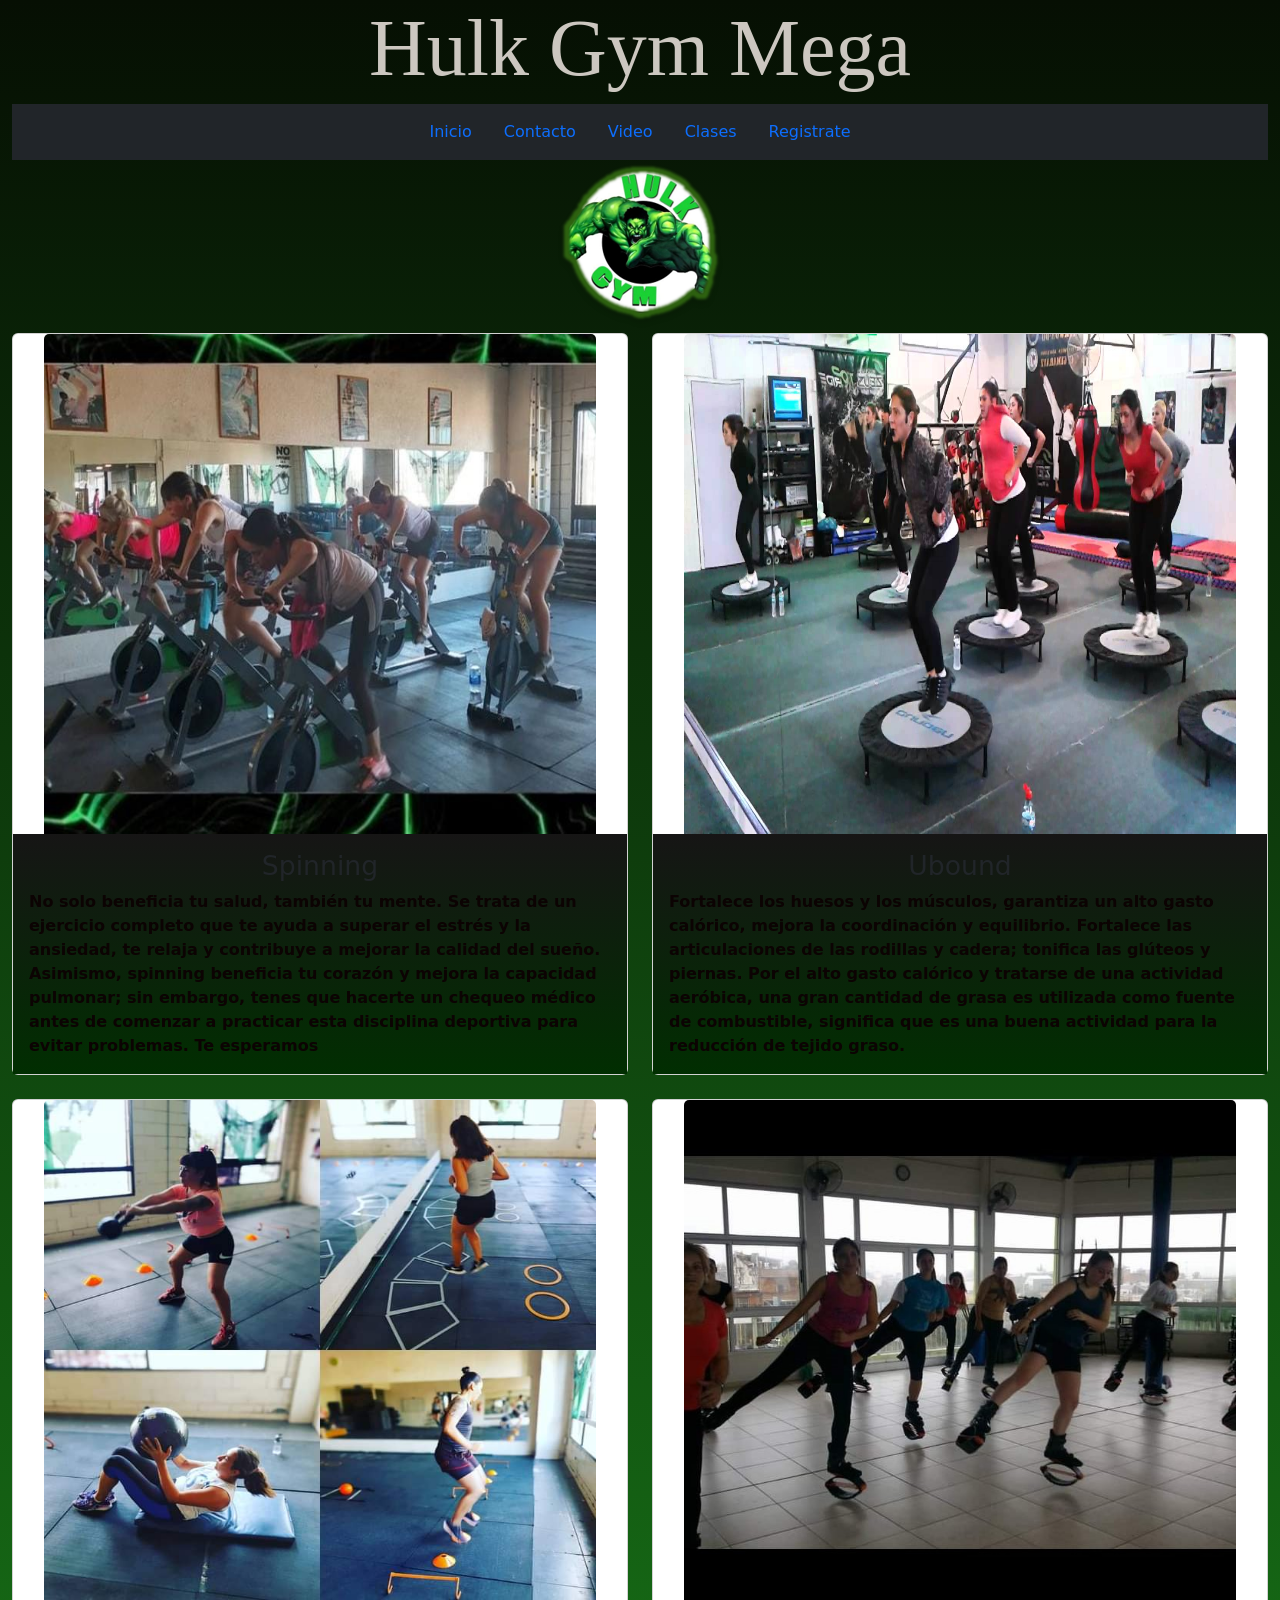
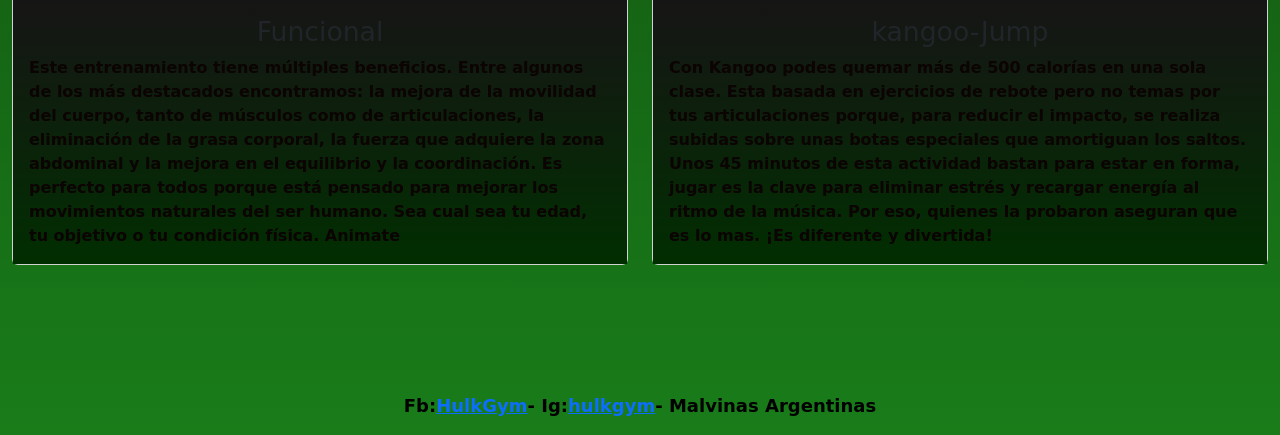
<file: pages/clases.html>
<!DOCTYPE html>
<html>
    <head>
        <meta charset="UTF-8">
        <title>Clases</title>
        <meta name="viewport" content="widt=device-width, initial-scale=1.0"/>
        <meta name="description" content="Informacion de lo que trabajamos en cada calse de Hulk Gym">
        <meta name="keywords" content="GYM, ENTRENAR, CLASES, MUSCULACION">
        <link href="https://cdn.jsdelivr.net/npm/bootstrap@5.1.3/dist/css/bootstrap.min.css" rel="stylesheet" integrity="sha384-1BmE4kWBq78iYhFldvKuhfTAU6auU8tT94WrHftjDbrCEXSU1oBoqyl2QvZ6jIW3" crossorigin="anonymous">
        <link rel="stylesheet" href="../css/pruebacss.css">
    </head>

    <body>
        <div class="container-fluid">
            <header>
                <h1>Hulk Gym Mega</h1>

                <nav class="navbar navbar-dark bg-dark">
                    <ul class="nav">
                        <li class="nav-item">
                          <a class="nav-link active" aria-current="page" href="../index.html">Inicio</a>
                        </li>
                        <li class="nav-item">
                          <a class="nav-link" href="contacto.html">Contacto</a>
                        </li>
                        <li class="nav-item">
                          <a class="nav-link" href="video.html">Video</a>
                        </li>
                        <li class="nav-item">
                            <a class="nav-link" href="clases.html">Clases</a>
                        </li>
                        <li class="nav-item">
                            <a class="nav-link" href="registrate.html">Registrate</a>
                        </li>
                    </ul>
                </nav>
                <div class="log">
                    <img class="logo img-fluid" src="../Img/logo1.png" alt="">
                </div>
            </header>

            <div class="row row-cols-1 row-cols-md-2 g-4">
                <div class="col">
                  <div class="card">
                    <img src="../Img/hs.jpeg" class="card-img-top" alt="...">
                    <div class="card-body">
                      <h3 class="card-title">Spinning</h3>
                      <p class="card-text">No solo beneficia tu salud, también tu mente. Se trata de un ejercicio completo que te ayuda a superar el estrés y la ansiedad, te relaja y contribuye a mejorar la calidad del sueño.
                      Asimismo, spinning beneficia tu corazón y mejora la capacidad pulmonar; sin embargo, tenes que hacerte un chequeo médico antes de comenzar a practicar esta disciplina deportiva para evitar problemas. <strong>Te esperamos</strong> </p>
                    </div>
                  </div>
                </div>
                <div class="col">
                  <div class="card">
                    <img src="../Img/hu3.jpg" class="card-img-top" alt="...">
                    <div class="card-body">
                      <h3 class="card-title">Ubound</h3>
                      <p class="card-text">Fortalece los huesos y los músculos, garantiza un alto gasto calórico, mejora la coordinación y equilibrio. Fortalece las articulaciones de las rodillas y cadera; tonifica las glúteos y piernas. Por el alto gasto calórico y tratarse de una actividad aeróbica, una gran cantidad de grasa es utilizada como fuente de combustible, significa que es una buena actividad  para la reducción de tejido graso.</p>
                    </div>
                  </div>
                </div>
                <div class="col">
                  <div class="card">
                    <img src="../Img/hf.jpeg" class="card-img-top" alt="...">
                    <div class="card-body">
                      <h3 class="card-title">Funcional</h3>
                      <p class="card-text">Este entrenamiento tiene múltiples beneficios. Entre algunos de los más destacados encontramos: la mejora de la movilidad del cuerpo, tanto de músculos como de articulaciones, la eliminación de la grasa corporal, la fuerza que adquiere la zona abdominal y la mejora en el equilibrio y la coordinación. Es perfecto para todos porque está pensado para mejorar los movimientos naturales del ser humano. Sea cual sea tu edad, tu objetivo o tu condición física. <STrong>Animate</STrong></p>
                    </div>
                  </div>
                </div>
                <div class="col">
                  <div class="card">
                    <img src="../Img/hk.jpeg" class="card-img-top" alt="...">
                    <div class="card-body">
                      <h3 class="card-title">kangoo-Jump</h3>
                      <p class="card-text">Con Kangoo podes quemar más de 500 calorías en una sola clase. Esta basada en ejercicios de rebote pero no temas por tus articulaciones porque, para reducir el impacto, se realiza subidas sobre unas botas especiales que amortiguan los saltos. Unos 45 minutos de esta actividad bastan para estar en forma, jugar es la clave para eliminar estrés y recargar energía al ritmo de la música. Por eso, quienes la probaron aseguran que es lo mas. <strong>¡Es diferente y divertida!</strong></p>
                    </div>
                  </div>
                </div>
              </div>

              <footer class="pie row">
                <p class="pie col-sm-12"> Fb:<a href="https://www.facebook.com/people/Hulk-Gym-Mega/100063590769656/">HulkGym</a> - Ig:<a href="https://www.instagram.com/hulkgymmegagimnasio/?hl=es">hulkgym</a>- Malvinas Argentinas</p>
            </footer>
        </div>
        <script src="https://cdn.jsdelivr.net/npm/bootstrap@5.1.3/dist/js/bootstrap.bundle.min.js" integrity="sha384-ka7Sk0Gln4gmtz2MlQnikT1wXgYsOg+OMhuP+IlRH9sENBO0LRn5q+8nbTov4+1p" crossorigin="anonymous"></script>
    </body>
</html>
</file>
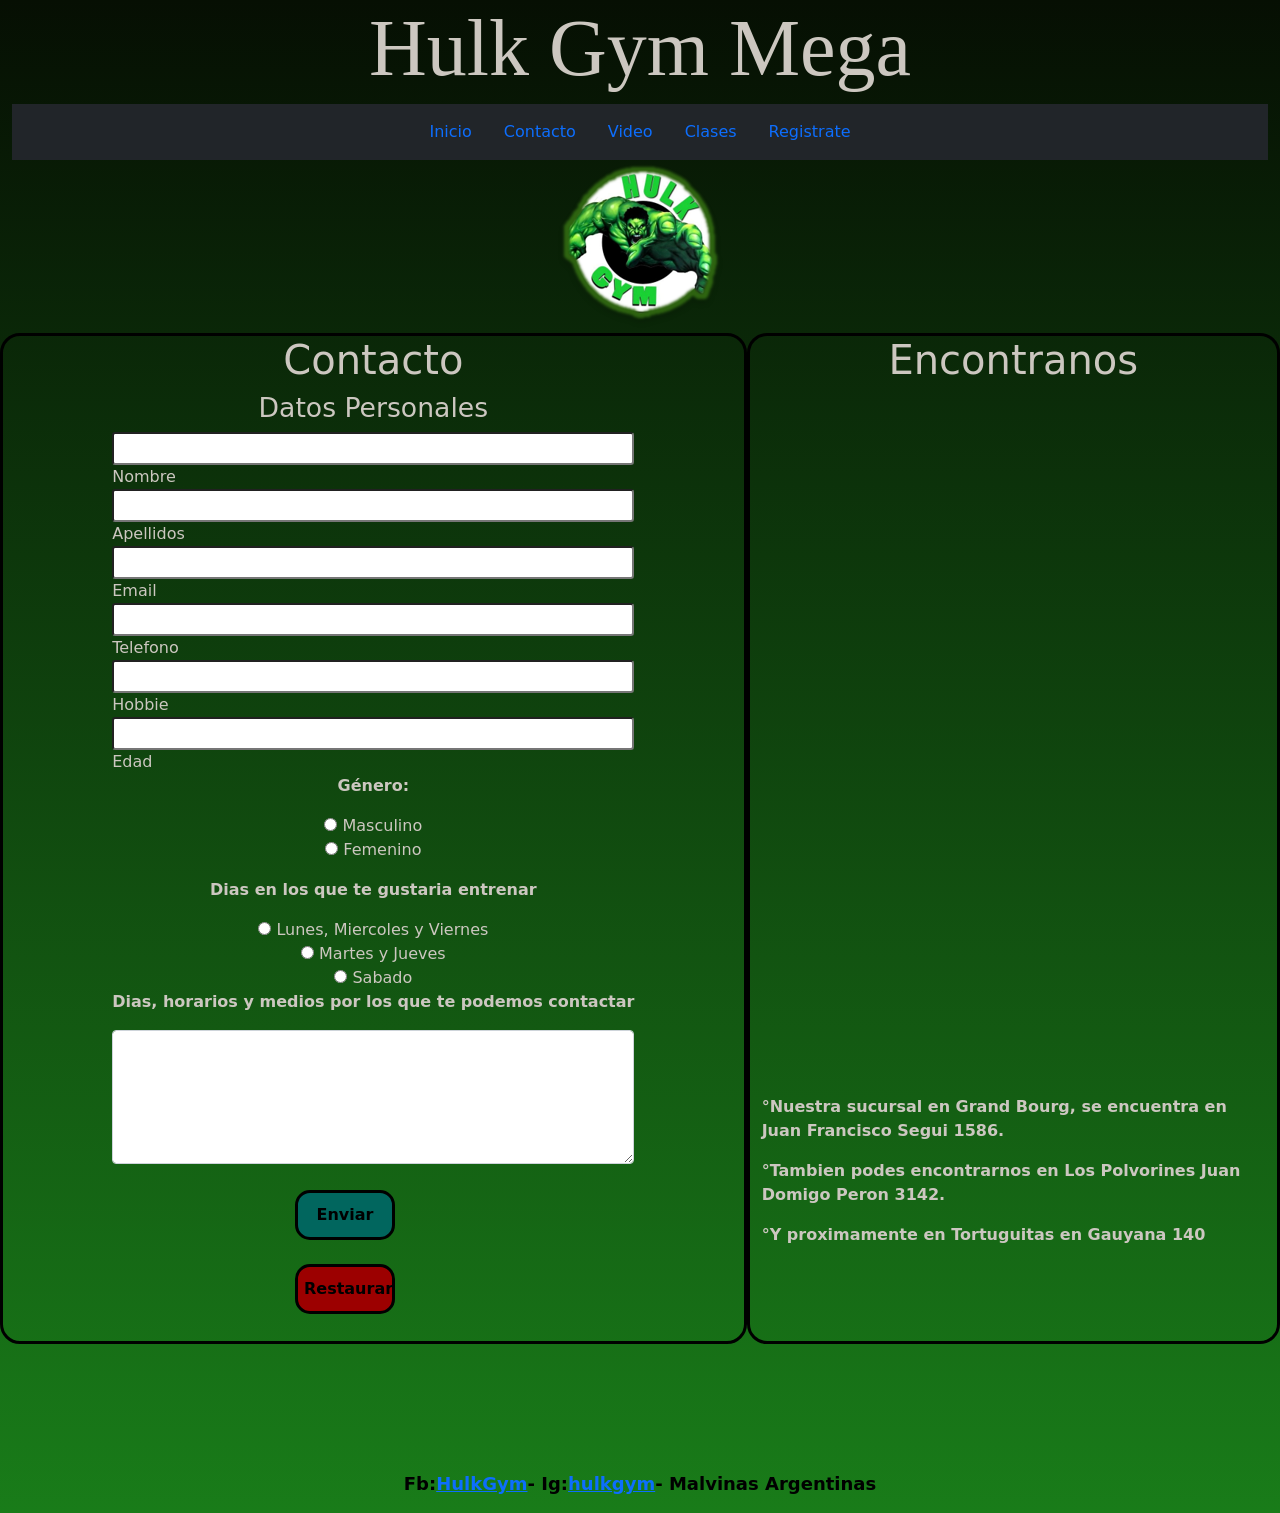
<file: pages/contacto.html>
<!DOCTYPE html>
<html>
    <head>
        <meta charset="UTF-8">
        <title>Contacto</title>
        <meta name="viewport" content="widt=device-width, initial-scale=1.0"/>
        <meta name="description" content="Dejanos tus datos y que clase te interesa de Hulk Gym">
        <meta name="keywords" content="GYM, ENTRENAR, CLASES, MUSCULACION">
        <link rel="stylesheet" href="../css/bootstrap.min.css">
        
        <link rel="stylesheet" href="../css/pruebacss.css">
    </head>

    <body>
        <div class="container-fluid">
            <div class="row">
                <header class="col-sm-12">
                    <h1>Hulk Gym Mega</h1>
                    <nav class="navbar navbar-dark bg-dark">
                        <ul class="nav">
                            <li class="nav-item">
                                <a class="nav-link active" aria-current="page" href="../index.html">Inicio</a>
                            </li>
                            <li class="nav-item">
                                <a class="nav-link" href="contacto.html">Contacto</a>
                            </li>
                            <li class="nav-item">
                                <a class="nav-link" href="video.html">Video</a>
                            </li>
                            <li class="nav-item">
                                <a class="nav-link" href="clases.html">Clases</a>
                            </li>
                            <li class="nav-item">
                                <a class="nav-link" href="registrate.html">Registrate</a>
                            </li>
                        </ul>
                    </header>
                </nav>
                <div class="log">
                    <img class="logo img-fluid" src="../Img/logo1.png" alt="">
                </div>
            </div>

            <main class="row">
                <article id="artcont" class="col-lg-7 col-md-7 col-sm-12">
                    <h2>Contacto</h2>
                    <form id="formcont" action="" >
                        <h3> Datos Personales</h3>
                        <div class="form-group">
                            <input class="form-control-sm" type="text" id="nombre" required />
                            <label for="nombre">Nombre</label>
                        </div>
                        <div class="form-group"> 
                            <input class="form-control-sm" type="text" id="apellidos" />
                            <label for="apellidos">Apellidos</label>
                        </div>
                        <div class="form-group">
                            <input class="form-control-sm" type="email" id="email" required />
                            <label for="email">Email</label>
                        </div>
                        <div class="form-group">
                            <input class="form-control-sm" type="number" id="telefono"/>
                            <label for="telefono">Telefono</label>
                        </div>
                        <div class="form-group">
                            <input class="form-control-sm" type="text" id="hobbie" list="lista"/>
                            <label for="hobbie">Hobbie</label>
                        </div>
                        <div class="form-group">
                            <input class="form-control-sm" type="number"/>
                            <label for="edad">Edad</label>
                        </div>
                        <div id="alineado">    
                            <p>Género:
                                <div class="form-group"></div>
                                <label><input type="radio" name="genero" value="masculino"> Masculino</label>
                                <label><input type="radio" name="genero" value="femenino"> Femenino</label>
                            </p>
                            
                            <p>
                                Dias en los que te gustaria entrenar
                            </p>
                            <label><input type="radio" name="dias" value="lmv"> Lunes, Miercoles y Viernes</label>
                            <label><input type="radio" name="dias" value="mj"> Martes y Jueves</label>
                            <label><input type="radio" name="dias" value="s"> Sabado</label>
                            <p>Dias, horarios y medios por los que te podemos contactar</p>
                            <textarea class="form-control" name="" id="" cols="30" rows="5"></textarea>
                            <div class="d-grid gap-2 col-6 mx-auto">
                                <button class="btn-enviar btn-primary mb-3" type="submit" value="Enviar" >Enviar</button>
                                <button class="btn-reset btn-secondary mb-3" type="reset" value="Restaurar">Restaurar</button>
                            </div>
                        </div>
                    </form>
                </article>
            

            
                <aside id="asidecont" class="col-lg-5 col-md-5 col-sm-12">
                    <h2>Encontranos</h2>
                    <iframe class="iframe-fluid" src="https://www.google.com/maps/embed?pb=!1m18!1m12!1m3!1d105237.4740054039!2d-58.78560732392832!3d-34.48586791778773!2m3!1f0!2f0!3f0!3m2!1i1024!2i768!4f13.1!3m3!1m2!1s0x95bcbcb3a3e025cf%3A0xdb48b4e04de49110!2sMalvinas%20Argentinas%2C%20Provincia%20de%20Buenos%20Aires!5e0!3m2!1ses-419!2sar!4v1651173537334!5m2!1ses-419!2sar" width="100%" height="70%" style="border:0;" allowfullscreen="" loading="lazy" referrerpolicy="no-referrer-when-downgrade"></iframe>
                    
                    <div class="parrafo">
                        <p>°Nuestra sucursal en Grand Bourg, se encuentra en Juan Francisco Segui 1586.</p>
                        <p>°Tambien podes encontrarnos en Los Polvorines Juan Domigo Peron 3142.</p> 
                        <p>°Y proximamente en Tortuguitas en Gauyana 140</p>
                    </div>
                </aside>   
            </main>

            <footer class="pie row">
                <p class="pie col-sm-12"> Fb:<a href="https://www.facebook.com/people/Hulk-Gym-Mega/100063590769656/">HulkGym</a> - Ig:<a href="https://www.instagram.com/hulkgymmegagimnasio/?hl=es">hulkgym</a>- Malvinas Argentinas</p>
            </footer>
        </div>
        <script src="../js/bootstrap.bundle.min.js"></script>
    </body>
</html>
</file>
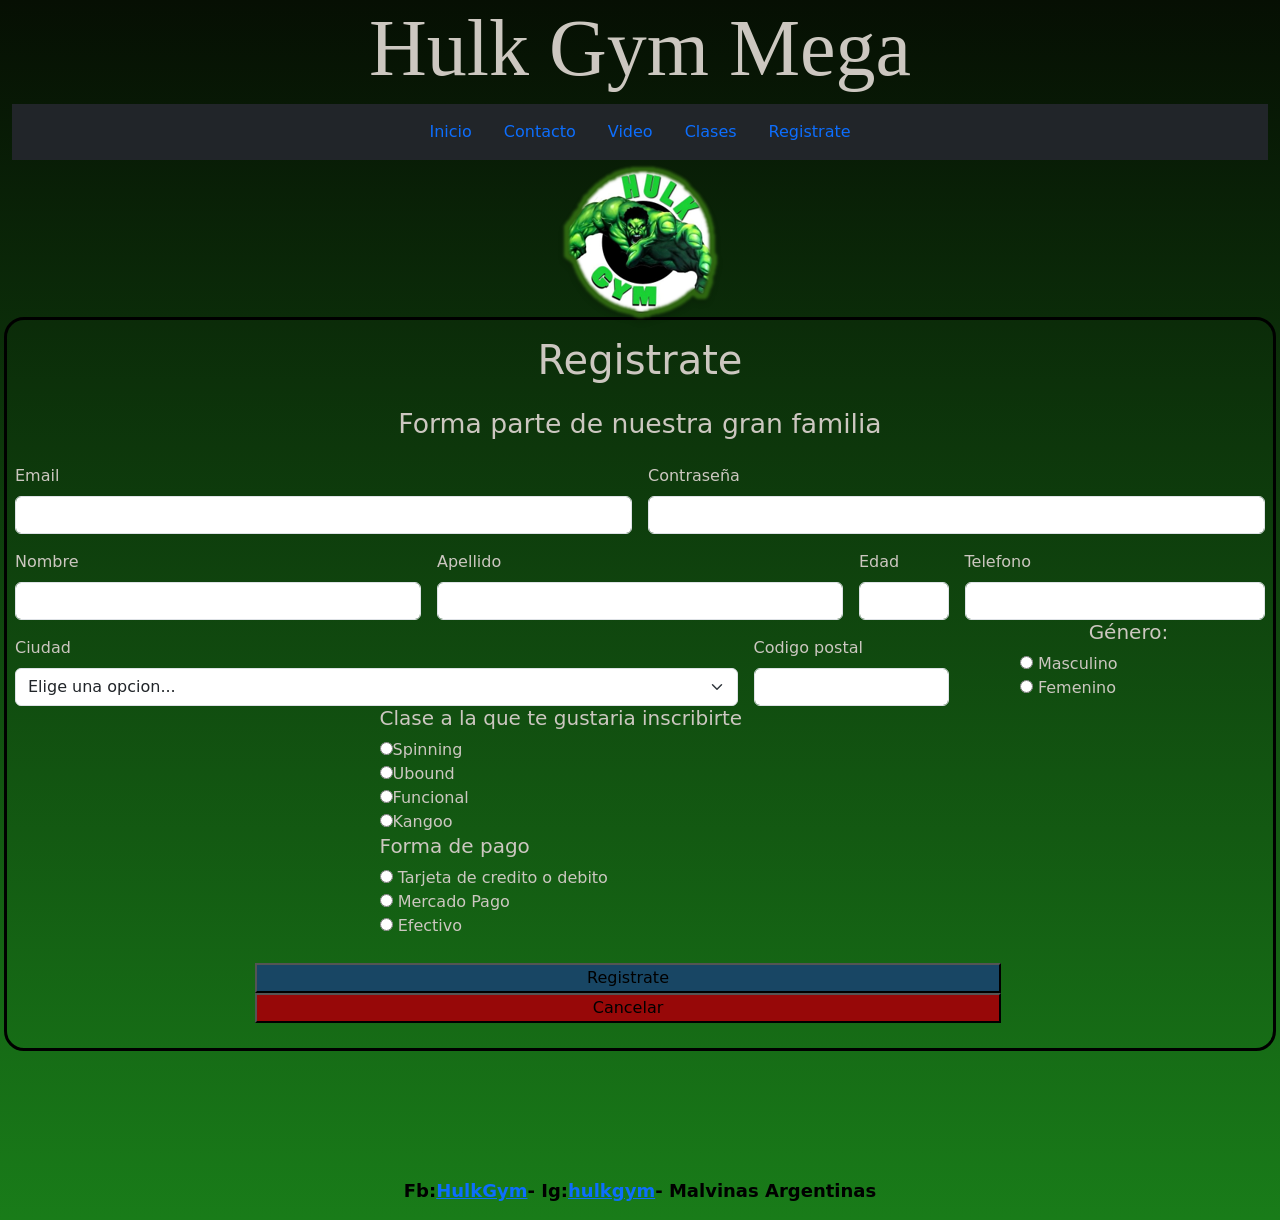
<file: pages/registrate.html>
<!DOCTYPE html>
<html>
    <head>
        <meta charset="UTF-8">
        <title>Registrate</title>
        <meta name="viewport" content="widt=device-width, initial-scale=1.0"/>
        <meta name="description" content="Regitrate en la familia de Hulk Gym">
        <meta name="keywords" content="GYM, ENTRENAR, CLASES, MUSCULACION">
        <link href="https://cdn.jsdelivr.net/npm/bootstrap@5.1.3/dist/css/bootstrap.min.css" rel="stylesheet" integrity="sha384-1BmE4kWBq78iYhFldvKuhfTAU6auU8tT94WrHftjDbrCEXSU1oBoqyl2QvZ6jIW3" crossorigin="anonymous">
        
        <link rel="stylesheet" href="../css/pruebacss.css">
    </head>

    <body>
        <div class="container-fluid">
            <div class="row">
                <header class="col-sm-12">
                    <h1>Hulk Gym Mega</h1>
                    <nav class="navbar navbar-dark bg-dark">
                        <ul class="nav">
                            <li class="nav-item">
                                <a class="nav-link active" aria-current="page" href="../index.html">Inicio</a>
                            </li>
                            <li class="nav-item">
                                <a class="nav-link" href="contacto.html">Contacto</a>
                            </li>
                            <li class="nav-item">
                                <a class="nav-link" href="video.html">Video</a>
                            </li>
                            <li class="nav-item">
                                <a class="nav-link" href="clases.html">Clases</a>
                            </li>
                            <li class="nav-item">
                                <a class="nav-link" href="registrate.html">Registrate</a>
                            </li>
                        </ul>
                    </header>
                </nav>
                <div class="log">
                    <img class="logo img-fluid" src="../Img/logo1.png" alt="">
                </div>
            </div>

            <form class="row g-3" id="reg">
                <h2>Registrate</h2>
                <h3>Forma parte de nuestra gran familia</h3>
                <div class="col-md-6">
                  <label for="inputEmail4" class="form-label">Email</label>
                  <input type="email" class="form-control" id="inputEmail4">
                </div>
                <div class="col-md-6">
                  <label for="inputPassword4" class="form-label">Contraseña</label>
                  <input type="password" class="form-control" id="inputPassword4">
                </div>
                <div class="col-md-4">
                    <label for="inputNombre" class="form-label">Nombre</label>
                    <input type="text" class="form-control" id="inputNombre">
                </div>
                <div class="col-md-4">
                    <label for="inputApellido" class="form-label">Apellido</label>
                    <input type="text" class="form-control" id="inputApellido">
                </div>
                <div class="col-md-1">
                    <label for="inputEdad" class="form-label">Edad</label>
                    <input type="number" class="form-control" id="inputEdad">
                </div>
                <div class="col-md-3">
                    <label for="inputTel" class="form-label">Telefono</label>
                    <input type="number" class="form-control" id="inputTel">
                </div>
                <div class="col-md-7">
                  <label for="inputState" class="form-label">Ciudad</label>
                  <select id="inputState" class="form-select">
                    <option selected>Elige una opcion...</option>
                    <option>...</option>
                  </select>
                </div>
                <div class="col-md-2">
                  <label for="inputZip" class="form-label">Codigo postal</label>
                  <input type="text" class="form-control" id="inputZip">
                </div>
                <div class="row col-md-3" id="gen"> 
                    <h4>Género:</h4>
                        <label><input type="radio" name="genero" value="masculino"> Masculino</label>
                        <label><input type="radio" name="genero" value="femenino"> Femenino</label>
                </div>

                <div class="row">
                    <div class="x">
                        <h4>Clase a la que te gustaria inscribirte
                        </h4>
                        <label><input type="radio" name="clase" value="spinning">Spinning</label>
                        <label><input type="radio" name="clase" value="ubound">Ubound</label>
                        <label><input type="radio" name="clase" value="funcional">Funcional</label>
                        <label><input type="radio" name="clase" value="kangoo">Kangoo</label>
                    </div>
                    <div class="x">
                        <h4>Forma de pago</h4>
                        <label><input type="radio" name="pago" value="t"> Tarjeta de credito o debito</label>
                        <label><input type="radio" name="pago" value="mp"> Mercado Pago</label>
                        <label><input type="radio" name="pago" value="e" > Efectivo</label>
                    </div>
                    <div class="y">
                        <button type="submit" class="btn-registrate btn-primary">Registrate</button>
                        <button type="reset" class="btn-cancela btn-secondary">Cancelar</button>
                    </div>
                </div>
              </form>

              <footer class="pie row">
                <p class="pie col-sm-12"> Fb:<a href="https://www.facebook.com/people/Hulk-Gym-Mega/100063590769656/">HulkGym</a> - Ig:<a href="https://www.instagram.com/hulkgymmegagimnasio/?hl=es">hulkgym</a>- Malvinas Argentinas</p>
            </footer>
        </div>
        <script src="https://cdn.jsdelivr.net/npm/bootstrap@5.1.3/dist/js/bootstrap.bundle.min.js" integrity="sha384-ka7Sk0Gln4gmtz2MlQnikT1wXgYsOg+OMhuP+IlRH9sENBO0LRn5q+8nbTov4+1p" crossorigin="anonymous"></script>
    </body>
</html>
</file>
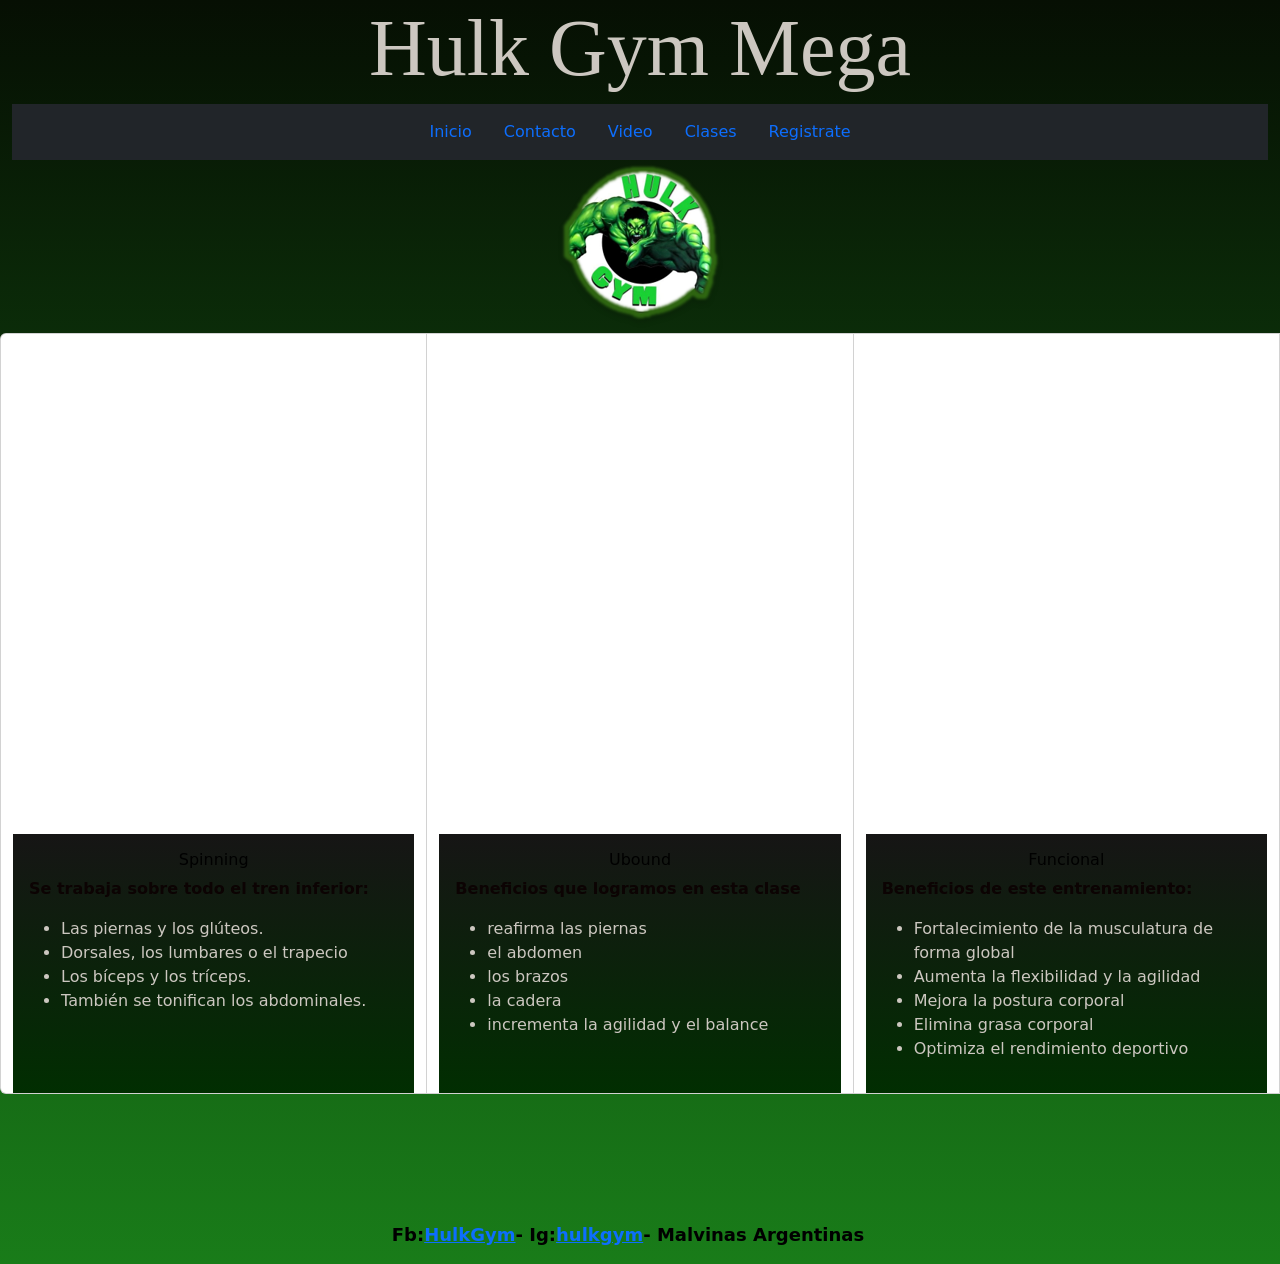
<file: pages/video.html>
<!DOCTYPE html>
<html>
    <head>
        <meta charset="UTF-8">
        <title>Videos</title>
        <meta name="viewport" content="widt=device-width, initial-scale=1.0"/>
        <meta name="description" content="Mira las calses grabadas de Hulk Gym e inscribite en la que quieras">
        <meta name="keywords" content="GYM, ENTRENAR, CLASES, MUSCULACION">
        <link href="https://cdn.jsdelivr.net/npm/bootstrap@5.1.3/dist/css/bootstrap.min.css" rel="stylesheet" integrity="sha384-1BmE4kWBq78iYhFldvKuhfTAU6auU8tT94WrHftjDbrCEXSU1oBoqyl2QvZ6jIW3" crossorigin="anonymous">
        
        <link rel="stylesheet" href="../css/pruebacss.css">
    </head>

    <body>
        <div class="container-fluid">
            <div class="row">
                <header class="col-sm-12">
                    <h1>Hulk Gym Mega</h1>
                    <nav class="navbar navbar-dark bg-dark">
                        <ul class="nav">
                            <li class="nav-item">
                                <a class="nav-link active" aria-current="page" href="../index.html">Inicio</a>
                            </li>
                            <li class="nav-item">
                                <a class="nav-link" href="contacto.html">Contacto</a>
                            </li>
                            <li class="nav-item">
                                <a class="nav-link" href="video.html">Video</a>
                            </li>
                            <li class="nav-item">
                                <a class="nav-link" href="clases.html">Clases</a>
                            </li>
                            <li class="nav-item">
                                <a class="nav-link" href="registrate.html">Registrate</a>
                            </li>
                        </ul>
                    </header>
                </nav>
                <div class="log">
                    <img class="logo img-fluid" src="../Img/logo1.png" alt="">
                </div>
            </div>

            <div class="row card-group">
                <div class="card">
                  <iframe src="https://www.youtube.com/embed/yE5IIiDFDNM" class="card-img-top" alt="..."></iframe>
                  <div class="card-body">
                    <h5 class="card-title">Spinning</h5>
                    <p class="card-text">Se trabaja sobre todo el tren inferior:
                        <ul>
                            <li>Las piernas y los glúteos.</li>
                            <li>Dorsales, los lumbares o el trapecio</li>
                            <li>Los bíceps y los tríceps.</li>
                            <li>También se tonifican los abdominales.</li>
                        </ul> 
                    </p>
                  </div>
                </div>
                <div class="card">
                  <iframe src="https://www.youtube.com/embed/_xT2bazuuvU" class="card-img-top" alt="..."></iframe>
                  <div class="card-body">
                    <h5 class="card-title">Ubound</h5>
                    <p class="card-text">
                        Beneficios que logramos en esta clase
                        <ul>
                            <li>reafirma las piernas</li>
                            <li>el abdomen</li>
                            <li>los brazos</li>
                            <li>la cadera</li>
                            <li>incrementa la agilidad y el balance</li>
                        </ul> 
                    </p>
                  </div>
                </div>
                <div class="card">
                  <iframe src="https://www.youtube.com/embed/AWyaU5smJPY" class="card-img-top" alt="..."></iframe>
                  <div class="card-body">
                    <h5 class="card-title">Funcional</h5>
                    <p class="card-text">
                        Beneficios de este entrenamiento:
                        <ul>
                            <li>Fortalecimiento de la musculatura de forma global</li>
                            <li>Aumenta la flexibilidad y la agilidad</li>
                            <li>Mejora la postura corporal</li>
                            <li>Elimina grasa corporal</li>
                            <li>Optimiza el rendimiento deportivo</li>
                        </ul> 
                    </p>
                  </div>
                </div>
        
                <footer class="pie row">
                    <p class="pie col-sm-12"> Fb:<a href="https://www.facebook.com/people/Hulk-Gym-Mega/100063590769656/">HulkGym</a> - Ig:<a href="https://www.instagram.com/hulkgymmegagimnasio/?hl=es">hulkgym</a>- Malvinas Argentinas</p>
                </footer>
            </div>    
        </div>
        <script src="https://cdn.jsdelivr.net/npm/bootstrap@5.1.3/dist/js/bootstrap.bundle.min.js" integrity="sha384-ka7Sk0Gln4gmtz2MlQnikT1wXgYsOg+OMhuP+IlRH9sENBO0LRn5q+8nbTov4+1p" crossorigin="anonymous"></script>
    </body>
</html>
</file>
<file: css/pruebacss.css>
body {
  background-image: linear-gradient(#060f03, #197c19); }

h1 {
  color: #ccc7c0;
  text-align: center;
  font-size: 500%;
  font-family: fantasy; }

h2 {
  color: #ccc7c0;
  text-align: center;
  font-size: 250%; }

h3 {
  color: #ccc7c0;
  text-align: center;
  font-size: 166.66667%; }

h4 {
  color: #ccc7c0;
  text-align: center;
  font-size: 125%; }

h5 {
  color: #ccc7c0;
  text-align: center;
  font-size: 100%; }

p {
  font-weight: bold;
  color: #ccc7c0; }

li {
  color: #ccc7c0; }

label {
  color: #ccc7c0; }

.navbar {
  display: flex;
  flex-direction: row;
  flex-wrap: nowrap;
  justify-content: space-around; }

.nav {
  display: flex;
  flex-direction: row;
  flex-wrap: nowrap; }

.log {
  display: flex;
  justify-content: center;
  width: 100%;
  height: 10%; }

.pie {
  display: flex;
  flex-direction: row;
  justify-content: center;
  flex-wrap: nowrap;
  font-weight: bolder;
  font-size: large;
  margin-top: 5%;
  color: black; }

#artprin {
  display: flex;
  flex-direction: column;
  justify-content: center;
  text-align: justify;
  height: 80%; }
  #artprin p {
    font-family: 'Franklin Gothic Medium', 'Arial Narrow', Arial, sans-serif;
    font-weight: bolder; }

.lema li {
  color: #ccc7c0;
  font-weight: bold;
  font-family: cursive; }
  .lema li:hover {
    font-size: 23px;
    color: #e98181; }

#asideprin {
  display: flex;
  flex-direction: column;
  justify-content: center;
  text-align: justify;
  height: 80%; }
  #asideprin p {
    font-weight: bolder; }

.detalle {
  background-color: rgba(26, 71, 21, 0.5);
  color: #161515; }

#artcont {
  display: flex;
  flex-direction: column;
  align-items: center;
  border: 3px solid black;
  border-radius: 20px; }

#formcont {
  display: flex;
  flex-direction: column;
  justify-content: center; }

.form-group {
  display: flex;
  flex-direction: column;
  justify-content: center;
  padding-left: 5; }

#alineado {
  display: flex;
  flex-direction: column;
  align-items: center; }

#asidecont {
  display: flex;
  flex-direction: column;
  justify-content: flex-start;
  border: 3px solid black;
  border-radius: 20px; }

.iframe-fluid {
  padding-top: 5%;
  padding-bottom: 10%; }

.d-grid {
  display: flex;
  flex-direction: column;
  align-items: center;
  padding: 5% 0% 2% 10%; }

.dec, .btn-enviar, .btn-reset {
  border: 3px solid black;
  width: 100px;
  height: 50px; }

.btn-enviar {
  background-color: #01665e;
  font-weight: bold;
  color: black;
  border-radius: 15px; }

.btn-reset {
  background-color: #9c0000;
  font-weight: bold;
  color: black;
  border-radius: 15px; }

.card-body {
  background-image: linear-gradient(#161515, #012e01); }
  .card-body h5 {
    color: black; }
  .card-body p {
    color: #0c0303; }

.card-img-top {
  width: 90%;
  height: 500px;
  margin: 0% 5%; }

#reg {
  border: 3px solid black;
  border-radius: 20px; }

#gen {
  display: flex;
  flex-direction: column;
  align-items: center;
  padding-left: 5%; }

.x {
  display: flex;
  flex-direction: column;
  align-items: flex-start;
  padding-left: 30%; }

.y {
  display: flex;
  flex-direction: column;
  align-items: stretch;
  padding: 2% 20%; }

.btn-registrate {
  background-color: #184664; }

.btn-cancela {
  background-color: #970808; }
</file>
